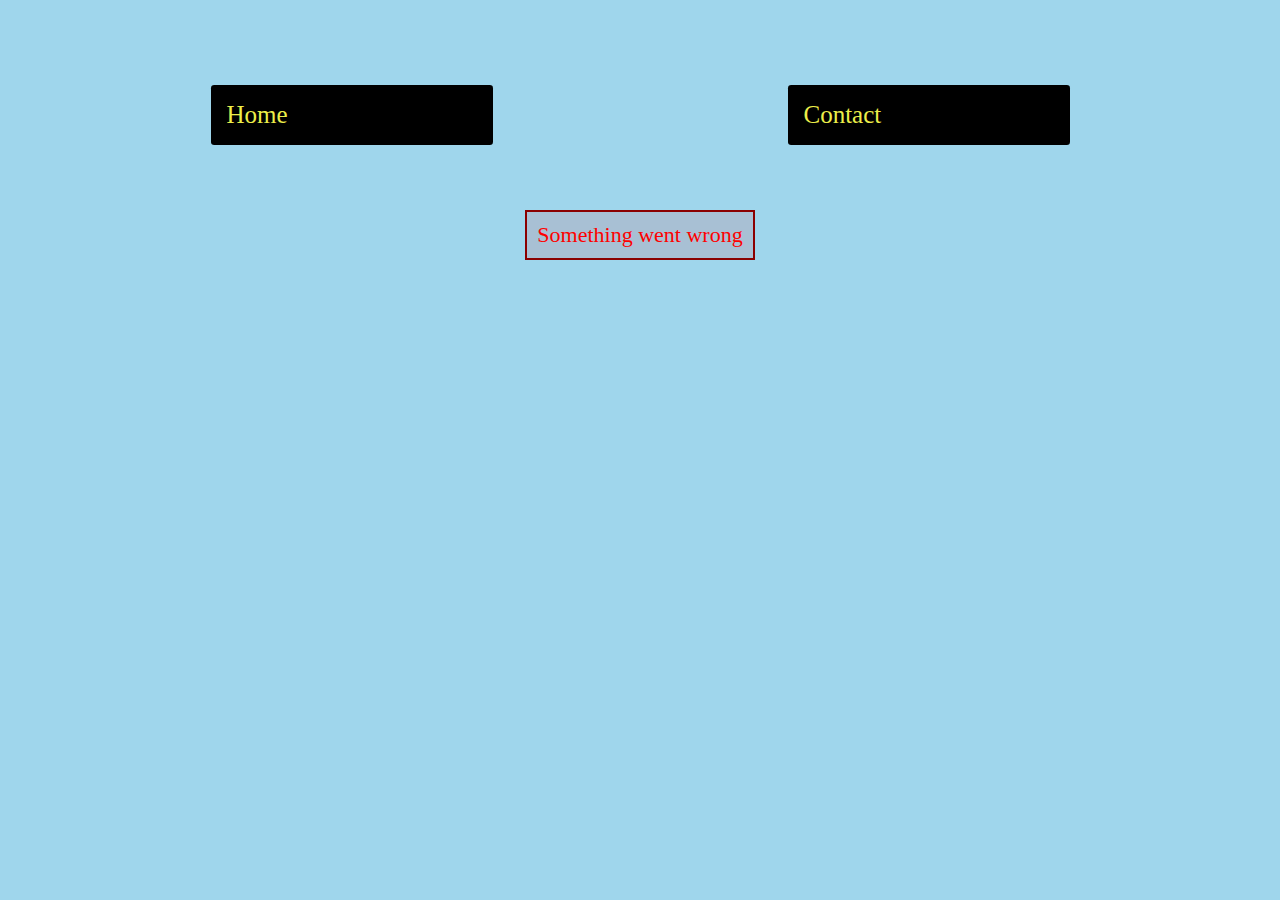
<file: index.html>
<!DOCTYPE html>
<html lang="en">
  <head>
    <meta charset="UTF-8" />
    <meta http-equiv="X-UA-Compatible" content="IE=edge" />
    <meta name="viewport" content="width=device-width, initial-scale=1.0" />
    <title>Funny jokes from rapid API</title>
    <link rel="stylesheet" href="styles.css" />
  </head>

  <body>
    <div class="nav">
      <a class="btn" href="index.html">Home</a>
      <a class="btn" href="contact.html">Contact</a>
    </div>
    <div class="contentContianer"></div>
    <div class="container">
      <div class="wrap">
        <div class="loadingBar"></div>
        <p class="Loading-animation">Loading funny jokes...</p>
      </div>
    </div>
    <script src="displayError.js"></script>
    <script src="index.js" type="module"></script>
  </body>
</html>
</file>
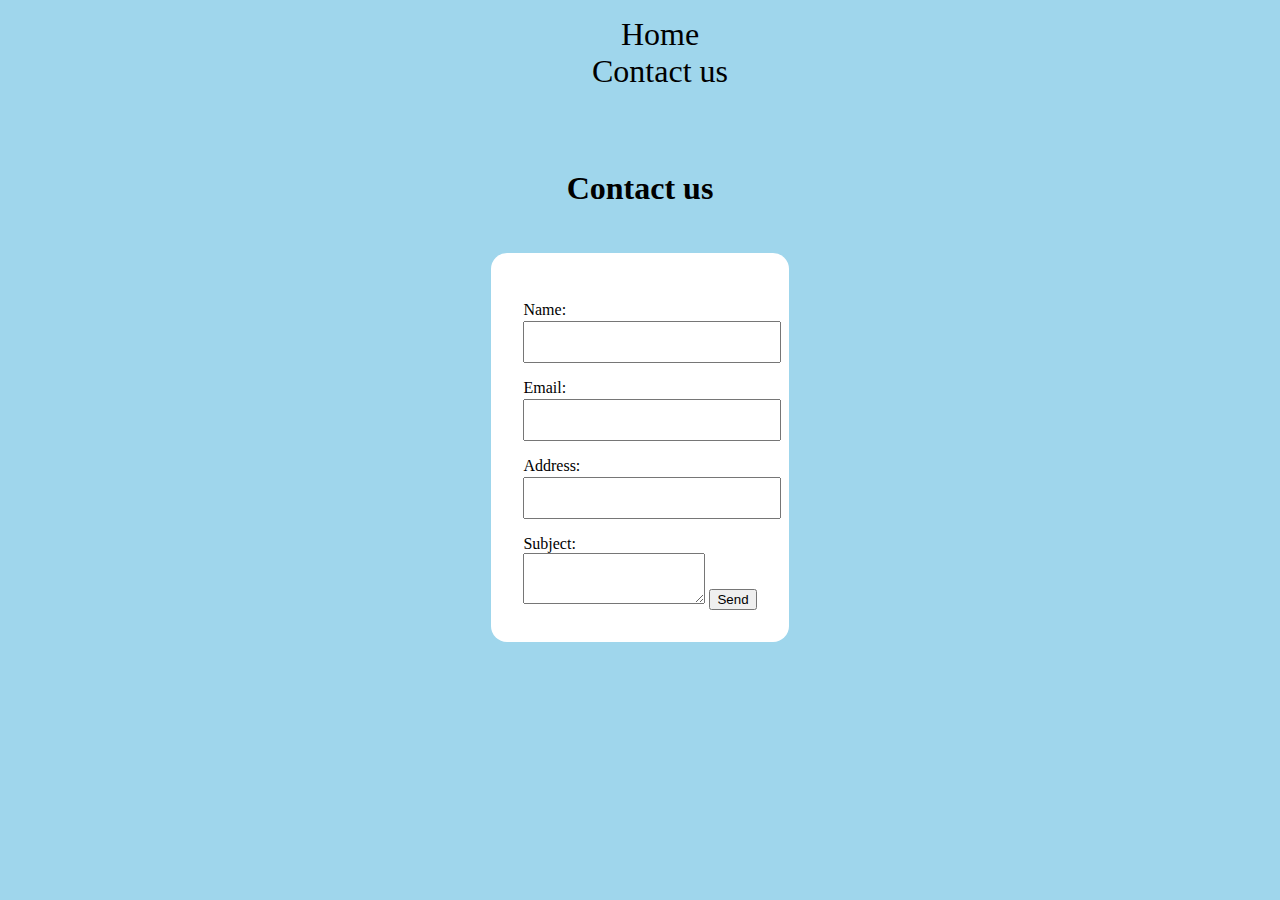
<file: contact.html>
<!DOCTYPE html>
<html lang="en">
  <head>
    <meta charset="UTF-8" />
    <meta http-equiv="X-UA-Compatible" content="IE=edge" />
    <meta name="viewport" content="width=device-width, initial-scale=1.0" />
    <meta
      name="description"
      content="Welcome to my joke website. Here you can contact us by filling this out"
    />
    <title>Contact us</title>
    <link rel="stylesheet" href="styles.css" />
    <script src="contact.js" type="module" defer></script>
  </head>
  <body>
    <div>
      <nav>
        <ul>
          <a class="nav-bar" href="/index.html">Home</a>

          <a class="nav-bar" href="/contact.html">Contact us</a>
        </ul>
      </nav>
    </div>
    <h1>Contact us</h1>
    <div class="contact">
      <form action="submit-form.php" method="POST" id="contactForm">
        <label for="name">Name:</label>
        <input type="text" id="name" name="name" minlength="3" required />

        <label for="email">Email:</label>
        <input type="email" id="email" name="email" required />

        <label for="address">Address:</label>
        <input
          type="address"
          id="address"
          name="address"
          minlength="25"
          required
        />

        <label for="subject">Subject:</label>
        <textarea id="subject" name="subject" rows="3"></textarea>

        <button type="submit">Send</button>
      </form>
    </div>
  </body>
</html>
</file>
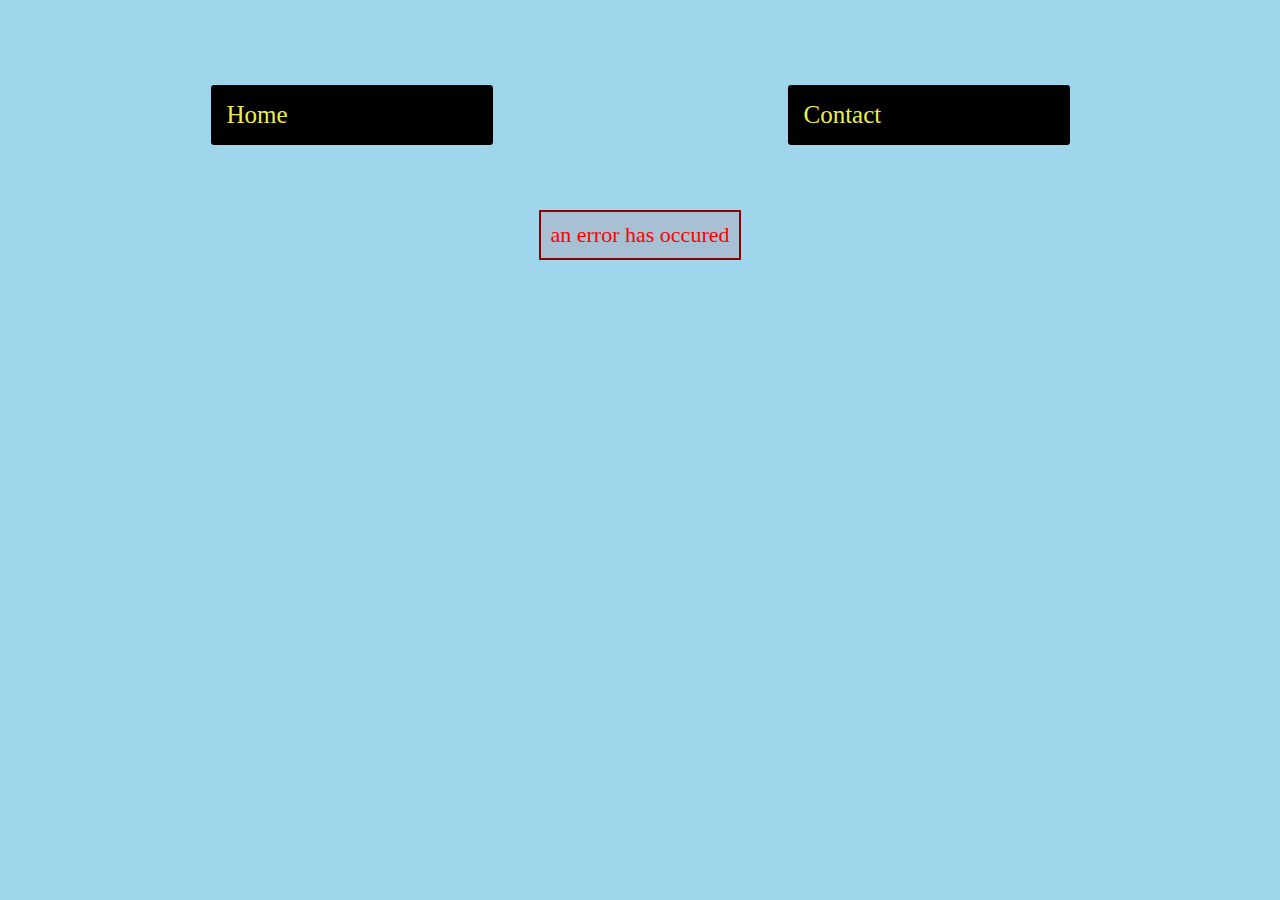
<file: details.html>
<!DOCTYPE html>
<html lang="en">
  <head>
    <meta charset="UTF-8" />
    <meta http-equiv="X-UA-Compatible" content="IE=edge" />
    <meta name="viewport" content="width=device-width, initial-scale=1.0" />
    <title>Specific joke from my rapid API</title>
    <link rel="stylesheet" href="styles.css" />
  </head>

  <body>
    <div class="nav">
      <a class="btn" href="index.html">Home</a>
      <a class="btn" href="contact.html">Contact</a>
    </div>
    <div class="contentContainer"></div>
    <div class="wrap">
      <div class="loadingBar"></div>
      <p class="Loading-animation">Loading funny jokes...</p>
    </div>

    <script src="displayError.js"></script>
    <script src="details.js" type="module"></script>
  </body>
</html>
</file>
<file: styles.css>
h1 {
  display: flex;
  justify-content: center;
  margin-top: 5rem;
}
body {
  background-color: #9fd6ec;
}

.nav {
  display: flex;
  justify-content: space-around;
  align-items: center;
  padding: 55px;
  align-content: space-between;
  margin: 10px 0px;
}

.btn {
  font-size: 25px;
  color: black;
  text-decoration: none;
}

.btn:hover {
  transform: scale(1.2);
}

.container {
  display: flex;
  flex-wrap: wrap;
  justify-content: center;
}

.error {
  display: flex;
  justify-content: center;
  align-items: center;
  font-size: 22px;
  border: 2px solid darkred;
  padding: 10px;
  color: rgb(254, 0, 0);
  background-color: rgb(255, 0, 0, 0.1);
}

.contentContainer {
  display: flex;
  flex-wrap: wrap;
  justify-content: center;
  margin: 0 auto;
}

.informationContainer {
  flex: 1 1 22%;
  border: solid yellow 2px;
  margin: 1rem;
  display: flex;
  flex-direction: column;
  text-decoration: none;
  color: black;
  text-align: center;
  border-radius: 2rem;
  transition: 1.5s;
  background-color: white;
}

.informationContainer:hover {
  transform: scale(1.05);
}

.loadingBar {
  border: 16px solid #f9f9f9;
  border-top: 16px solid rgb(0, 93, 139);
  border-radius: 60%;
  width: 120px;
  height: 120px;
  animation: spin 2s linear infinite;
  margin-top: 100px;
}

.Loading-animation {
  font-size: 3rem;
}
.wrap {
  display: flex;
  flex-direction: column;
  align-items: center;
}

@keyframes spin {
  0% {
    transform: rotate(0deg);
  }
  100% {
    transform: rotate(360deg);
  }
}

.form-container {
  max-width: 760px;
  margin: 0 auto;
}

form {
  padding: 2em;
  background: white;
  border-radius: 1rem;
  margin-top: 25px;
}

.form-error {
  display: none;
  color: red;
  font-size: 0.9rem;
  margin-top: 2px;
}

.btn {
  background: black;
  border: none;
  width: 250px;
  padding: 1rem;
  color: rgb(236, 238, 74);
  margin-top: 20px;
  cursor: pointer;
  border-radius: 0.2rem;
}
input {
  width: 100%;
  margin-top: 2px;
  padding: 10px;
  font-size: 16px;
}

label {
  display: block;
  margin-top: 1rem;
}
.cta {
  display: flex;
  justify-content: center;
}

.nav-bar {
  display: flex;
  justify-content: center;
  text-decoration: none;
  color: black;
  font-size: 2rem;
}
.contact {
  display: flex;
  justify-content: center;
}
</file>
